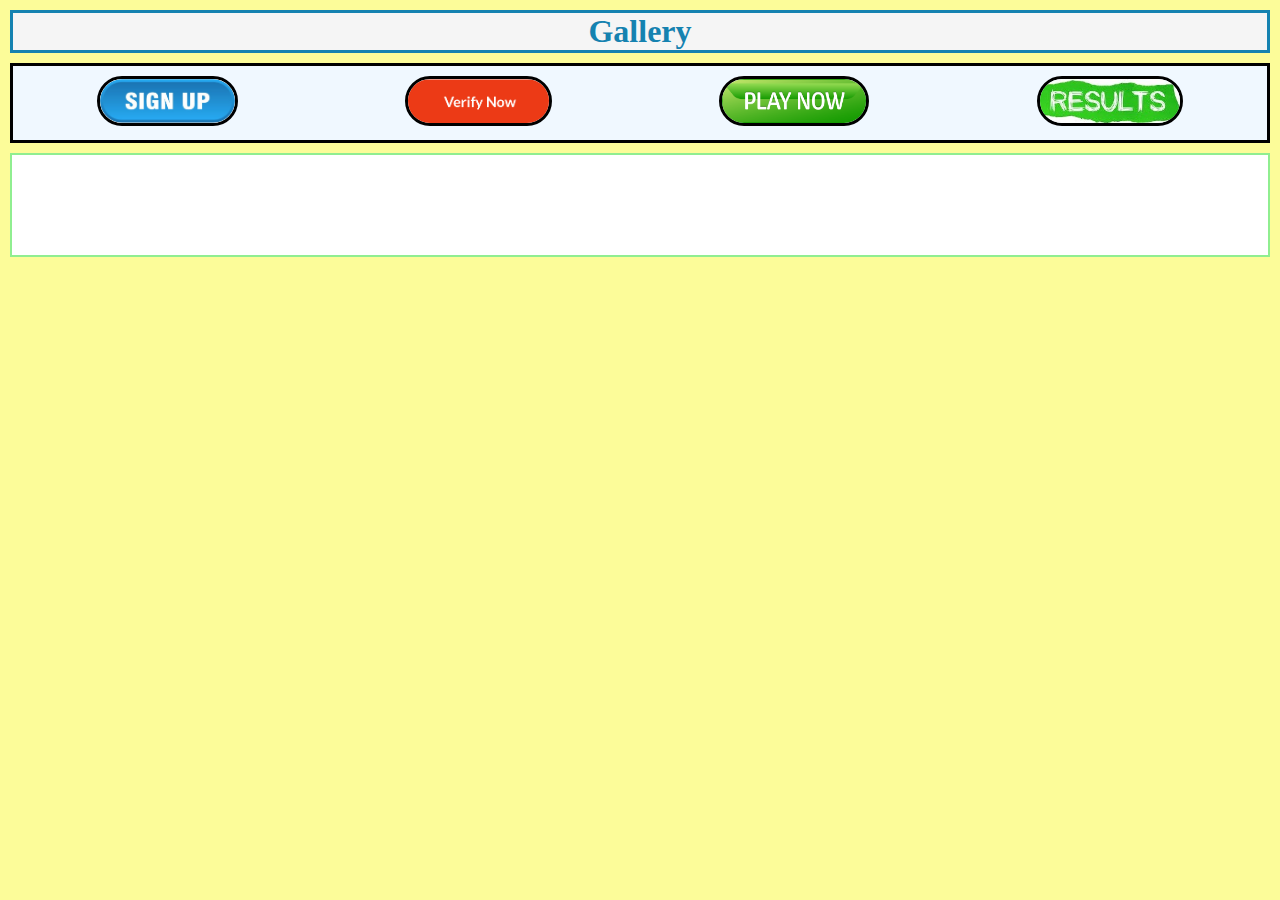
<file: F2-Test-1-2-23-Jatin/index.html>
<!DOCTYPE html>
<html lang="en">
  <head>
    <meta charset="UTF-8" />
    <meta http-equiv="X-UA-Compatible" content="IE=edge" />
    <meta name="viewport" content="width=device-width, initial-scale=1.0" />
    <title>F2 test</title>
    <link rel="stylesheet" href="style.css" />
  </head>
  <body>
    <div class="main-container">
      <h1
        style="
          color: rgb(21, 130, 176);
          text-align: center;
          margin: 10px;
          background-color: whitesmoke;
          border: 3px solid;
        "
      >
        Gallery
      </h1>
      <div class="img">
        <div class="images">
          <img src="./images/signup.jpg" alt="sign-up" id="signupbtn">
        </div>
        <div class="images">
          <img src="./images/verify.png" alt="verify" id="verifybtn">
        </div>
        <div class="images">
          <img src="./images/play-now.png" alt="playnow" id="playnowbtn">
        </div>
        <div class="images">
          <img src="./images/result.jpeg" alt="result" id="resultbtn">
        </div>
      </div>

      <!-- form -->
      <div class="subcontent">
            <form action="#"  id="myform" style="display:none";>
                <label for="name"> Enter Name:</label><br><br>
                <input type="text" name="name" id="name" required> <br><br><br>
                <label for="email"> Enter Email:</label><br><br>
                <input type="email" name="email" id="email" required><br><br><br>
                <label for="username">Enter Username:</label><br><br>
                <input type="text" name="username" id="username" required><br><br><br>
                <input type="submit" value="Submit" id="submitbtn">
                <div id="message" style="display:none;">Congratulations! Your form was submitted successfully.</div>
            </form>

          <div id="userinfo" style="display:none;"></div>

          <div id="dice-container" style="display:none;">
            <h2>Click on the dice</h2>
              <img id="dice" src="./images/dice.png">
              <h4 id="chancesleft"></h4>
              <h4 id="result"></h4>
              <h4 id="total"></h4>
          </div>
          
          <div id="couponContainer" style="display:none;">
            <h2>Coupon - <span id="coupon"></span></h2>
            
            <img src="./images/congrats.png" alt="congrats" id="congratsimg">
          </div>
      </div>
    </div>
    
    <script src="script.js"></script>
  </body>
</html>
</file>
<file: F2-Test-1-2-23-Jatin/style.css>
*{
    margin: 0;
    padding: 0;
    box-sizing: border-box;
}
.img{
    border: 3px solid ;
    margin: 10px;
    display: flex;

    justify-content: space-around;
    align-items: center;
    background-color: aliceblue;
    height: 80px;

}
.images{
    max-height: 80px;
    max-width: 150px;
    
}
img:hover{
    border: 2px solid blueviolet;
}
img{
    height: 50px;
    width: 100%;
    border: 3px solid  ;
    border-radius: 40px;
}

body{
    background-color: rgb(252, 252, 153);

}
/* --------------subcontent------------------ */
.subcontent{
   margin: 10px;
   padding: 50px;
   /* display: flex; */
   justify-content: center;
   background-color: white;
   border: 2px solid lightgreen;
}

/* -----------form------------------ */

label{
    font-weight: bold;
    font-size: 1.2rem;
 
}
input[type="text"], input[type="email"]{
     min-width: 300px;
     min-height: 30px;
     padding-inline: 10px;
     font-size: 15px;
     letter-spacing: 2px;
     border-radius: 20px;
}

input[type="button"]{
     min-width: 100px;
     min-height: 30px;
     border-radius: 10px;
    background-color: black;
    color: white;
    font-weight: bold;
    font-size: 1rem;
    margin-bottom: 15px;
}

input[type="button"]:hover{
    background-color: rgb(56, 56, 56);
   border: 2px solid rgb(255, 85, 0);
}

/* -------------verification--------------- */
#userinfo{
    /* background-color: rgb(44, 42, 42); */
    color: rgb(213, 10, 10);
    font-weight: bold;
}

#message{
    color: rgb(34, 255, 0);
    font-weight: bold;
}

#dice{
    width:100px;
    height:100px;
}
    
#dice-container{
    display: flex;
    /* justify-content: center; */
    color: blue;
}

#couponContainer{display:flex;justify-content: center;
    font-weight: bold;
    color: red;
    font-size:x-large;
    background-color: lightyellow;
}

#congratsimg{
    border: 0;
    width:30%;
    height:500px;
    /* border-radius: 50%; */
}
</file>
